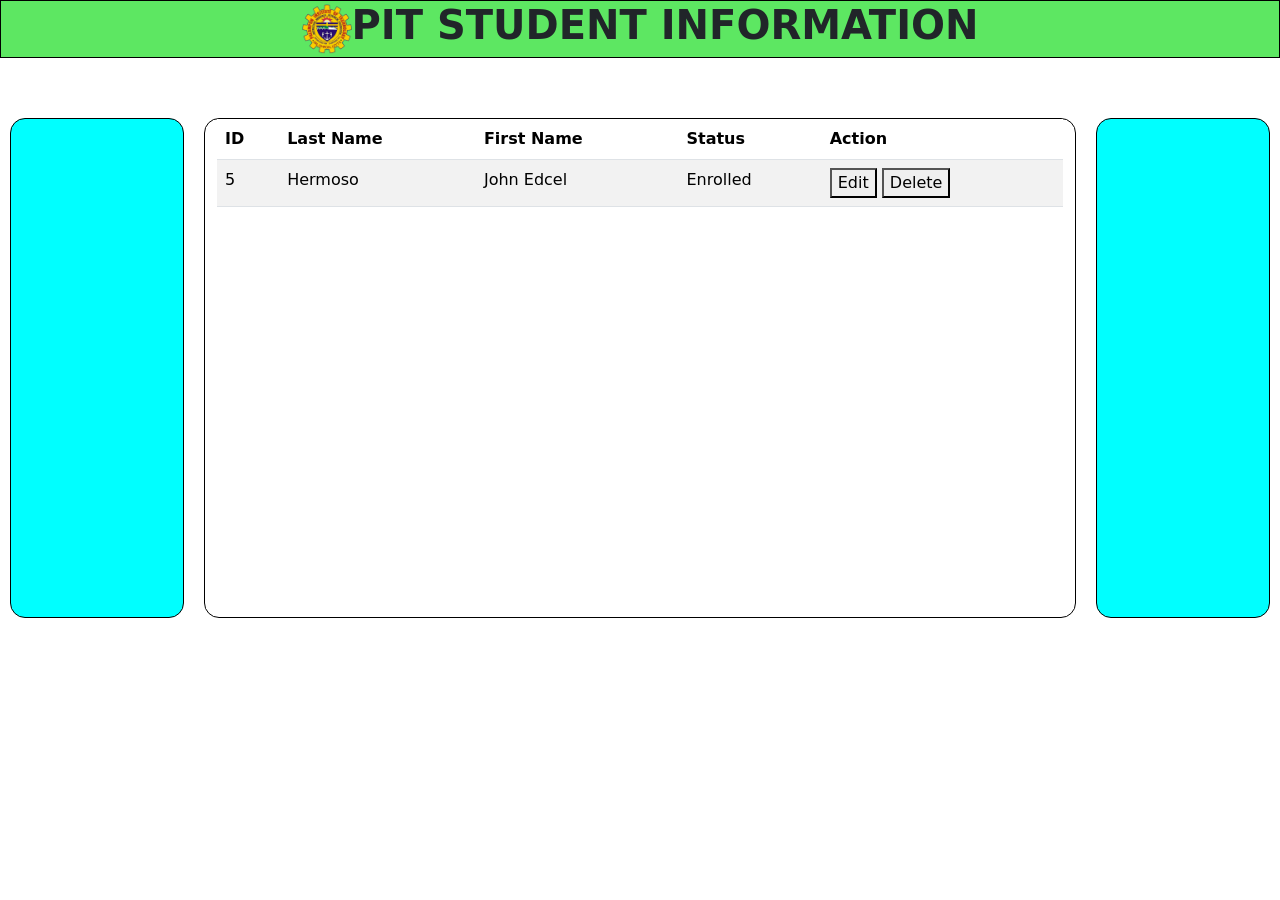
<file: index.html>
<!DOCTYPE html>
<html lang="en">
<head>
    <meta charset="UTF-8">
    <meta name="viewport" content="width=device-width, initial-scale=1.0">
    <link rel="stylesheet" href="styles.css">
     <link href="https://cdn.jsdelivr.net/npm/bootstrap@5.3.8/dist/css/bootstrap.min.css" rel="stylesheet" integrity="sha384-sRIl4kxILFvY47J16cr9ZwB07vP4J8+LH7qKQnuqkuIAvNWLzeN8tE5YBujZqJLB" crossorigin="anonymous">
    <title>Document</title>

</head>
<body>
    

     
    <div id="header" class="container-fluid">
        <img src="images/pit-logo.png" >
        <h1><strong>PIT STUDENT INFORMATION</strong></h1>
     </div>

     <div class="main">
        <div class="left-sidebar">

        </div>
           <div id="container2" class="container">
             <table class="table table-striped">
                <thead>
                    <tr>
                        <th>ID</th>
                        <th>Last Name</th>
                        <th>First Name</th>
                        <th>Status</th>
                        <th>Action</th>
                    </tr>
                </thead>
                <tbody id="table-body">
                    <tr>
                        <td>5</td>
                        <td>Hermoso</td>
                        <td>John Edcel</td>
                        <td>Enrolled</td>
                        <td>
                            <button id="editBtn">Edit</button>
                            <button id="deleteBtn">Delete</button>
                            
                        </td>
                    </tr>
                </tbody>
             </table>
     </div>
     <div class="right-sidebar"></div>
     </div>
     
    

     <script src="https://cdn.jsdelivr.net/npm/bootstrap@5.3.8/dist/js/bootstrap.bundle.min.js" integrity="sha384-FKyoEForCGlyvwx9Hj09JcYn3nv7wiPVlz7YYwJrWVcXK/BmnVDxM+D2scQbITxI" crossorigin="anonymous"></script>
     <script src="student_script.js">js</script>
    </body>
</html>
</file>
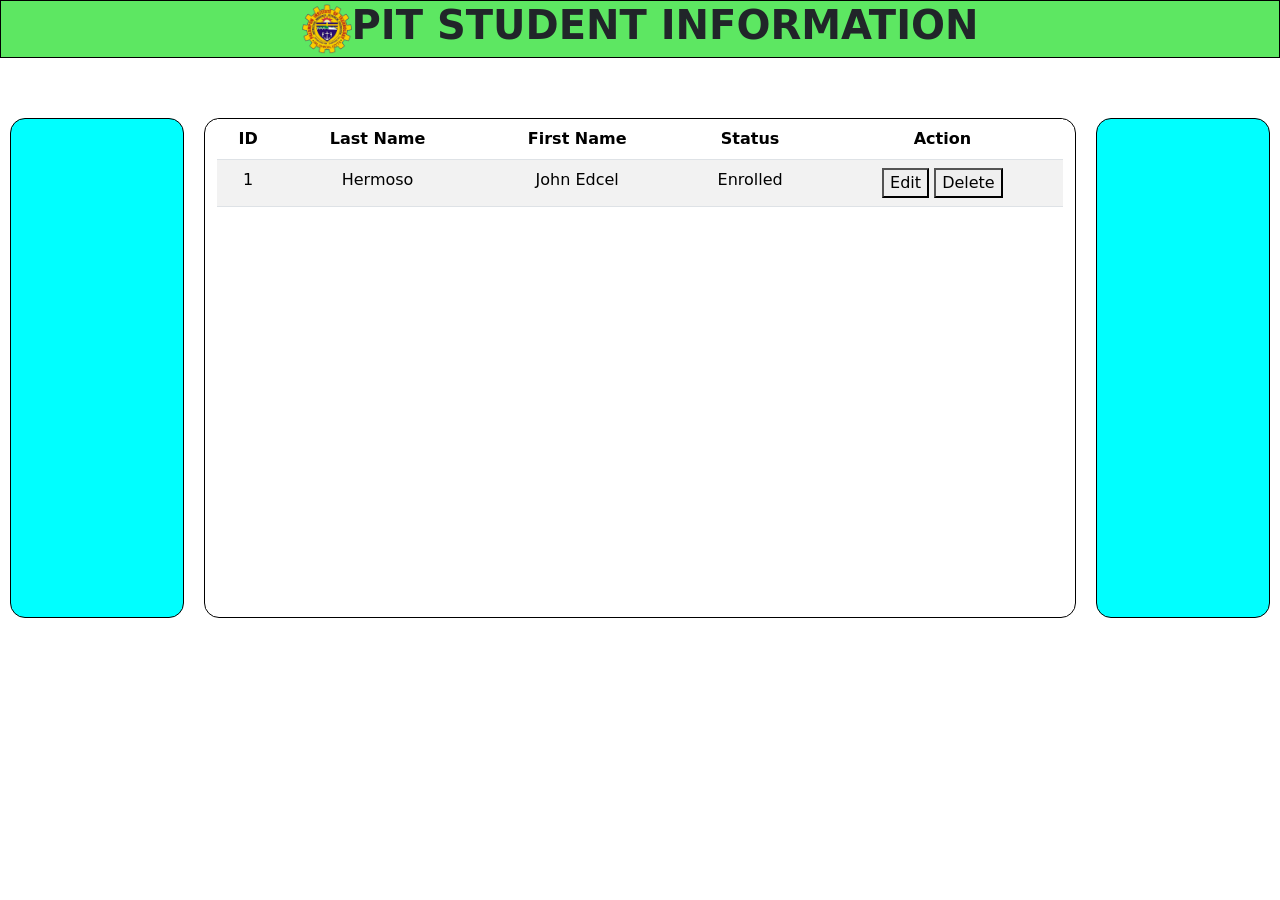
<file: student_index.html>
<!DOCTYPE html>
<html lang="en">
<head>
    <meta charset="UTF-8">
    <meta name="viewport" content="width=device-width, initial-scale=1.0">
    <link rel="stylesheet" href="styles.css">
     <link href="https://cdn.jsdelivr.net/npm/bootstrap@5.3.8/dist/css/bootstrap.min.css" rel="stylesheet" integrity="sha384-sRIl4kxILFvY47J16cr9ZwB07vP4J8+LH7qKQnuqkuIAvNWLzeN8tE5YBujZqJLB" crossorigin="anonymous">
    <title>Document</title>

</head>
<body>
    

     
    <div id="header" class="container-fluid">
        <img src="images/pit-logo.png" >
        <h1><strong>PIT STUDENT INFORMATION</strong></h1>
     </div>

     <div class="main">
        <div class="left-sidebar">

        </div>
           <div id="container2" class="container text-center">
             <table class="table table-striped">
                <thead>
                    <tr>
                        <th>ID</th>
                        <th>Last Name</th>
                        <th>First Name</th>
                        <th>Status</th>
                        <th>Action</th>
                    </tr>
                </thead>
                <tbody>
                    <tr>
                        <td>1</td>
                        <td>Hermoso</td>
                        <td>John Edcel</td>
                        <td>Enrolled</td>
                        <td>
                            <button>Edit</button>
                            <button>Delete</button>
                            
                        </td>
                    </tr>
                </tbody>
             </table>
     </div>
     <div class="right-sidebar"></div>
     </div>
     
    

     <script src="https://cdn.jsdelivr.net/npm/bootstrap@5.3.8/dist/js/bootstrap.bundle.min.js" integrity="sha384-FKyoEForCGlyvwx9Hj09JcYn3nv7wiPVlz7YYwJrWVcXK/BmnVDxM+D2scQbITxI" crossorigin="anonymous"></script>
</body>
</html>
</file>
<file: styles.css>
body {
    margin: 0;
    padding: 0;
    background-color: rgb(98, 222, 139);
    

}
#header{
    display:flex;
    justify-content: center;
    align-items: center;
    border: 1px solid black;
    background-color: rgb(93, 231, 98);
    margin-bottom: 50px;
    

}

#header img  {
    height: 50px;
    width:50px;
}

.main{
    display:flex;

}

#container2 {
    border-radius: 15px;
    margin:10px;
    border: 1px solid black;
    background-color: rgb(255, 255, 255);
    height:500px;
    width: 1000px;
    
    
    
}

.left-sidebar{
  border-radius: 15px;
  border: 1px solid black;
  height: 500px;
  width: 200px;
  background-color: aqua;
  margin:10px;

}

.right-sidebar{
  border-radius: 15px;
  border: 1px solid black;
  height: 500px;
  width: 200px;
  background-color: aqua;
  margin:10px;
}
   

h1{
    text-align: center;
}

#student-col{
    border:1px solid black;
}
</file>
